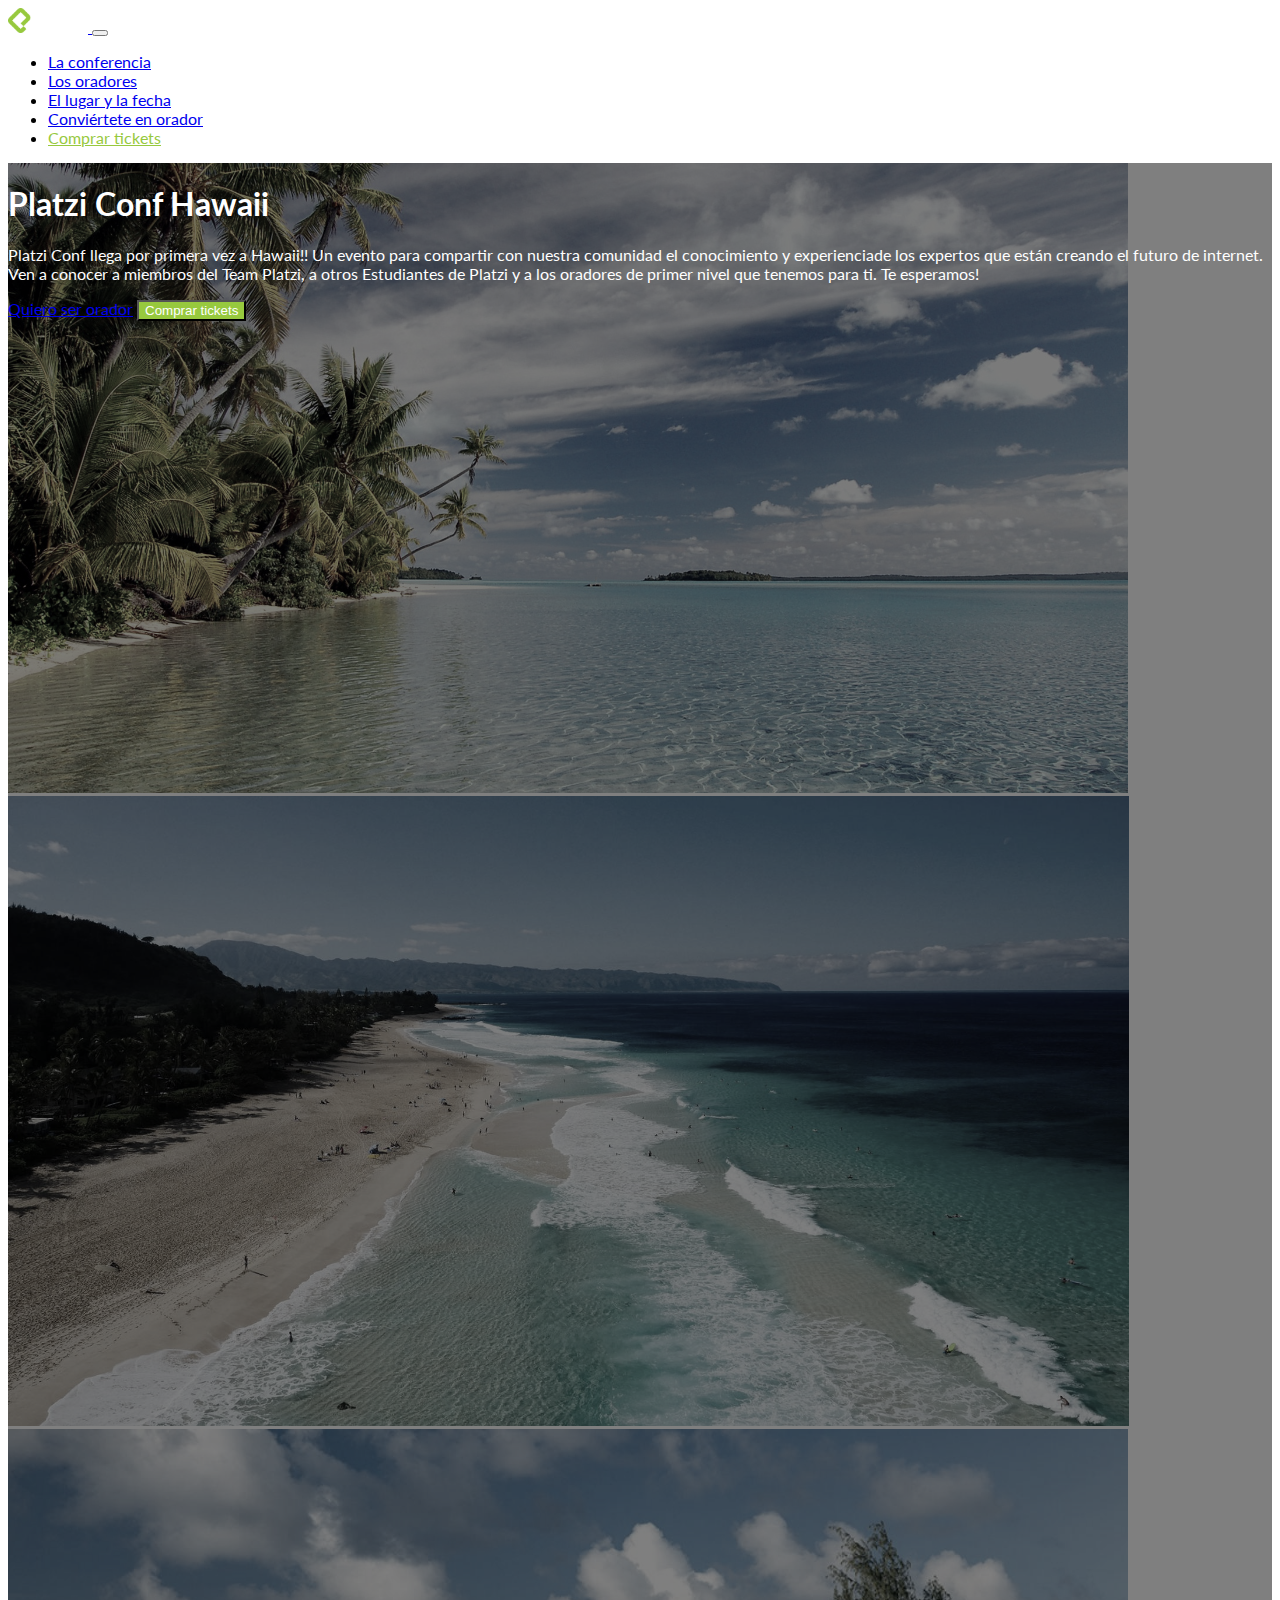
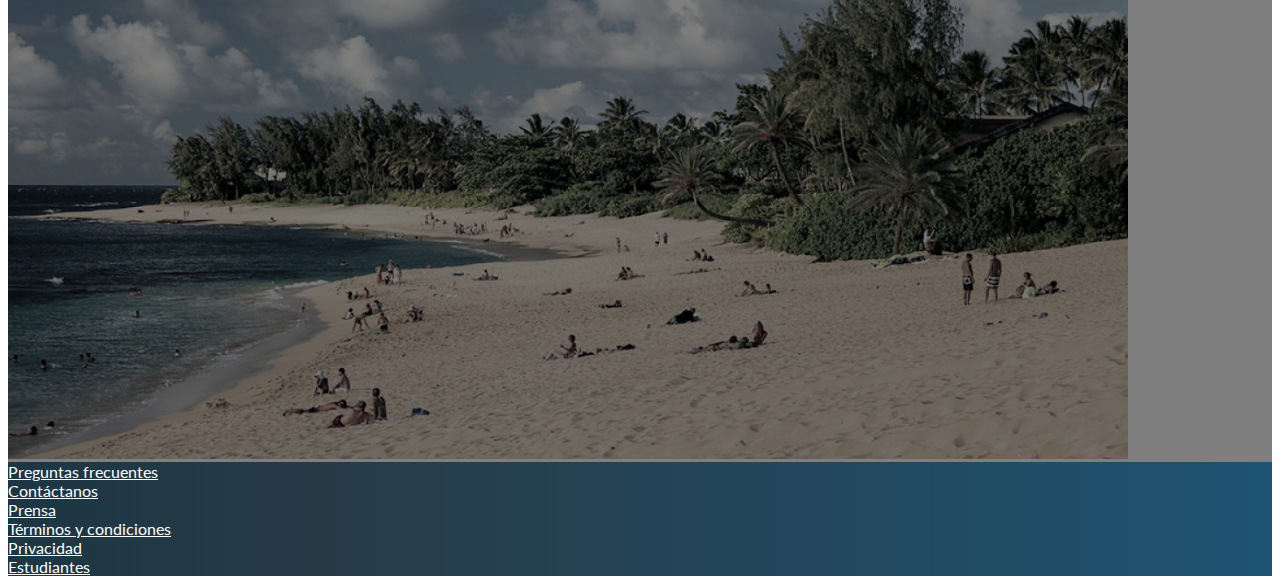
<file: index.html>
<!doctype html>
<html lang="es">
  <head>
    <!-- Required meta tags -->
    <meta charset="utf-8">
    <meta name="viewport" content="width=device-width, initial-scale=1, shrink-to-fit=no">

    <!-- Bootstrap CSS -->
    <link rel="stylesheet" href="https://stackpath.bootstrapcdn.com/bootstrap/4.1.3/css/bootstrap.min.css" integrity="sha384-MCw98/SFnGE8fJT3GXwEOngsV7Zt27NXFoaoApmYm81iuXoPkFOJwJ8ERdknLPMO" crossorigin="anonymous">
    <link href="https://fonts.googleapis.com/css?family=Lato" rel="stylesheet">
    <link rel="stylesheet" href="index.css">
    <title>Hello, world!</title>

  </head>
  <body>

    <nav id="header" class="navbar navbar-expand-lg navbar-dark bg-dark">
      <div class="container">

        <a class="navbar-brand" href="#">
          <img src="assets/images/logo.png" alt="Logo de la empresa">
        </a>
        <button class="navbar-toggler" type="button" data-toggle="collapse" data-target="#navbarSupportedContent" aria-controls="navbarSupportedContent" aria-expanded="false" aria-label="Toggle navigation">
          <span class="navbar-toggler-icon"></span>
        </button>

        <div class="collapse navbar-collapse" id="navbarSupportedContent">
          <ul class="navbar-nav ml-auto">
            <li class="nav-item active">
              <a class="nav-link" href="#">La conferencia</a>
            </li>
            <li class="nav-item">
              <a class="nav-link" href="#">Los oradores</a>
            </li>
            <li class="nav-item">
              <a class="nav-link" href="#">El lugar y la fecha</a>
            </li>
            <li class="nav-item">
              <a class="nav-link" href="#">Conviértete en orador</a>
            </li>
            <li class="nav-item">
              <a class="nav-link text-platzi" href="#">Comprar tickets</a>
            </li>
            <!-- <li class="nav-item dropdown">
              <a class="nav-link dropdown-toggle" href="#" id="navbarDropdown" role="button" data-toggle="dropdown" aria-haspopup="true" aria-expanded="false">
                Dropdown
              </a>
              <div class="dropdown-menu" aria-labelledby="navbarDropdown">
                <a class="dropdown-item" href="#">Action</a>
                <a class="dropdown-item" href="#">Another action</a>
                <div class="dropdown-divider"></div>
                <a class="dropdown-item" href="#">Something else here</a>
              </div>
            </li> -->
            <!-- <li class="nav-item">
              <a class="nav-link disabled" href="#">Disabled</a>
            </li> -->
          </ul>
          <!-- <form class="form-inline my-2 my-lg-0">
            <input class="form-control mr-sm-2" type="search" placeholder="Search" aria-label="Search">
            <button class="btn btn-outline-success my-2 my-sm-0" type="submit">Search</button>
          </form> -->
        </div>
      </div>
    </nav>



      <!-- Main -->
      <section id="main">
        <div id="carousel" class="carousel slide carousel-fade" data-ride="carousel" data-pause="false">
          <div class="carousel-inner">
            <div class="carousel-item active">
              <img class="d-block w-100" src="assets/images/hawaii.jpg" alt="Hawaii 1">
            </div>
            <div class="carousel-item">
              <img class="d-block w-100" src="assets/images/hawaii2.jpg" alt="Hawaii 2">
            </div>
            <div class="carousel-item">
              <img class="d-block w-100" src="assets/images/hawaii3.jpeg" alt="Hawaii 3">
            </div>
            <div class="overlay">
              <div class="container">
                  <div class="row align-items-center">
                    <div class="col-md-6 offset-md-6 text-center text-md-right">
                        <h1>Platzi Conf Hawaii</h1>
                        <p class="d-none d-md-block">Platzi Conf llega por primera vez a Hawaii!! Un evento para compartir
                          con nuestra comunidad el conocimiento y experienciade los expertos
                          que están creando el futuro de internet.
                          Ven a conocer a miembros del Team Platzi, a otros Estudiantes de Platzi y
                          a los oradores de primer nivel que tenemos para ti. Te esperamos!
                        </p>
                        <a href="#" class="btn btn-outline-light">Quiero ser orador</a>
                        <button class="btn btn-platzi" type="button">Comprar tickets</button>
                    </div>

                  </div>
              </div>
            </div>
          </div>
          <!-- <a class="carousel-control-prev" href="#carouselExampleFade" role="button" data-slide="prev">
            <span class="carousel-control-prev-icon" aria-hidden="true"></span>
            <span class="sr-only">Previous</span>
          </a>
          <a class="carousel-control-next" href="#carouselExampleFade" role="button" data-slide="next">
            <span class="carousel-control-next-icon" aria-hidden="true"></span>
            <span class="sr-only">Next</span>
          </a> -->
        </div>

      </section>
      <!-- Fin Main -->



    <footer id="footer" class="pb-4 pt-4">
      <div class="container">
        <div class="row">
          <div class="col-12 text-center col-md">
            <a href="#">Preguntas frecuentes</a>
          </div>
          <div class="col-12 text-center col-md">
            <a href="#">Contáctanos</a>
          </div>
          <div class="col-12 text-center col-md">
            <a href="#">Prensa</a>
          </div>
          <div class="col-12 text-center col-md">
            <a href="#">Términos y condiciones</a>
          </div>
          <div class="col-12 text-center col-md">
            <a href="#">Privacidad</a>
          </div>
          <div class="col-12 text-center col-md">
            <a href="#">Estudiantes</a>
          </div>
        </div>
      </div>
    </footer>


    <!-- Optional JavaScript -->
    <!-- jQuery first, then Popper.js, then Bootstrap JS -->
    <script src="https://code.jquery.com/jquery-3.3.1.slim.min.js" integrity="sha384-q8i/X+965DzO0rT7abK41JStQIAqVgRVzpbzo5smXKp4YfRvH+8abtTE1Pi6jizo" crossorigin="anonymous"></script>
    <script src="https://cdnjs.cloudflare.com/ajax/libs/popper.js/1.14.3/umd/popper.min.js" integrity="sha384-ZMP7rVo3mIykV+2+9J3UJ46jBk0WLaUAdn689aCwoqbBJiSnjAK/l8WvCWPIPm49" crossorigin="anonymous"></script>
    <script src="https://stackpath.bootstrapcdn.com/bootstrap/4.1.3/js/bootstrap.min.js" integrity="sha384-ChfqqxuZUCnJSK3+MXmPNIyE6ZbWh2IMqE241rYiqJxyMiZ6OW/JmZQ5stwEULTy" crossorigin="anonymous"></script>
  </body>
</html>
</file>
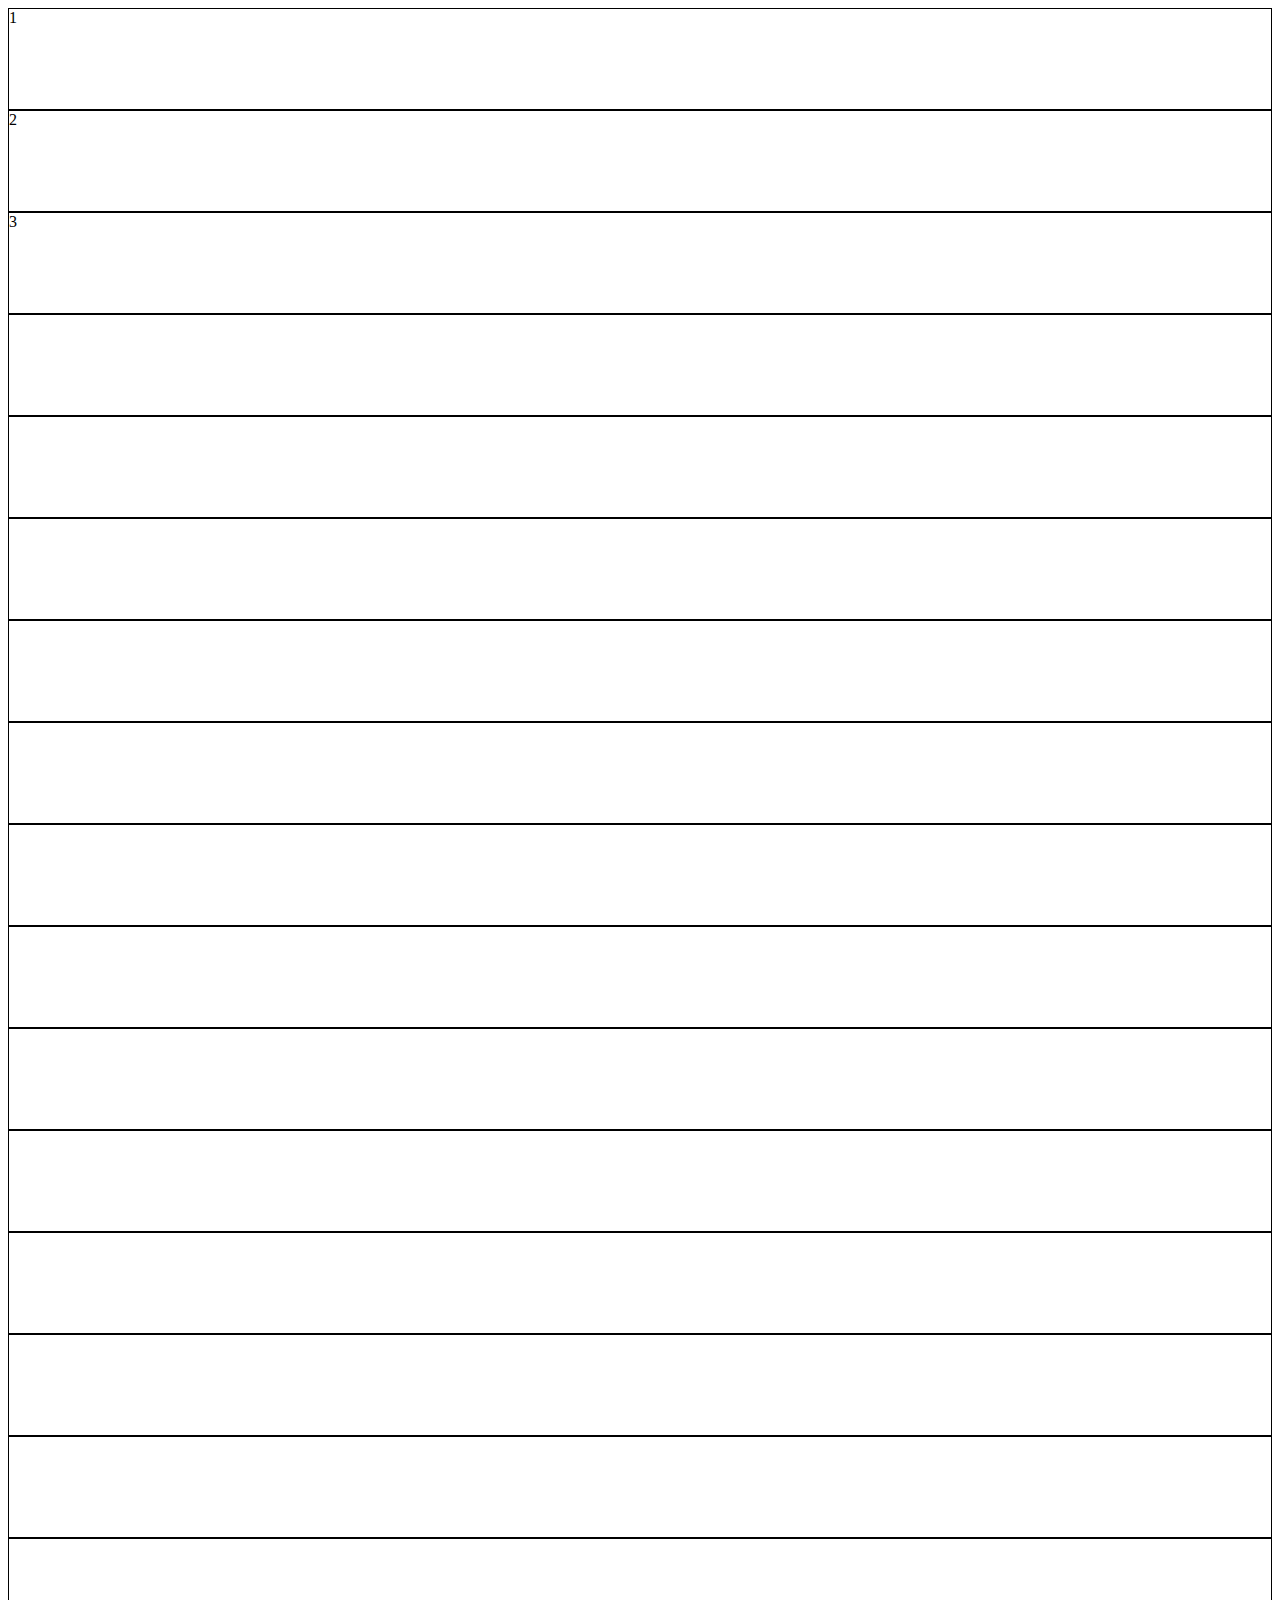
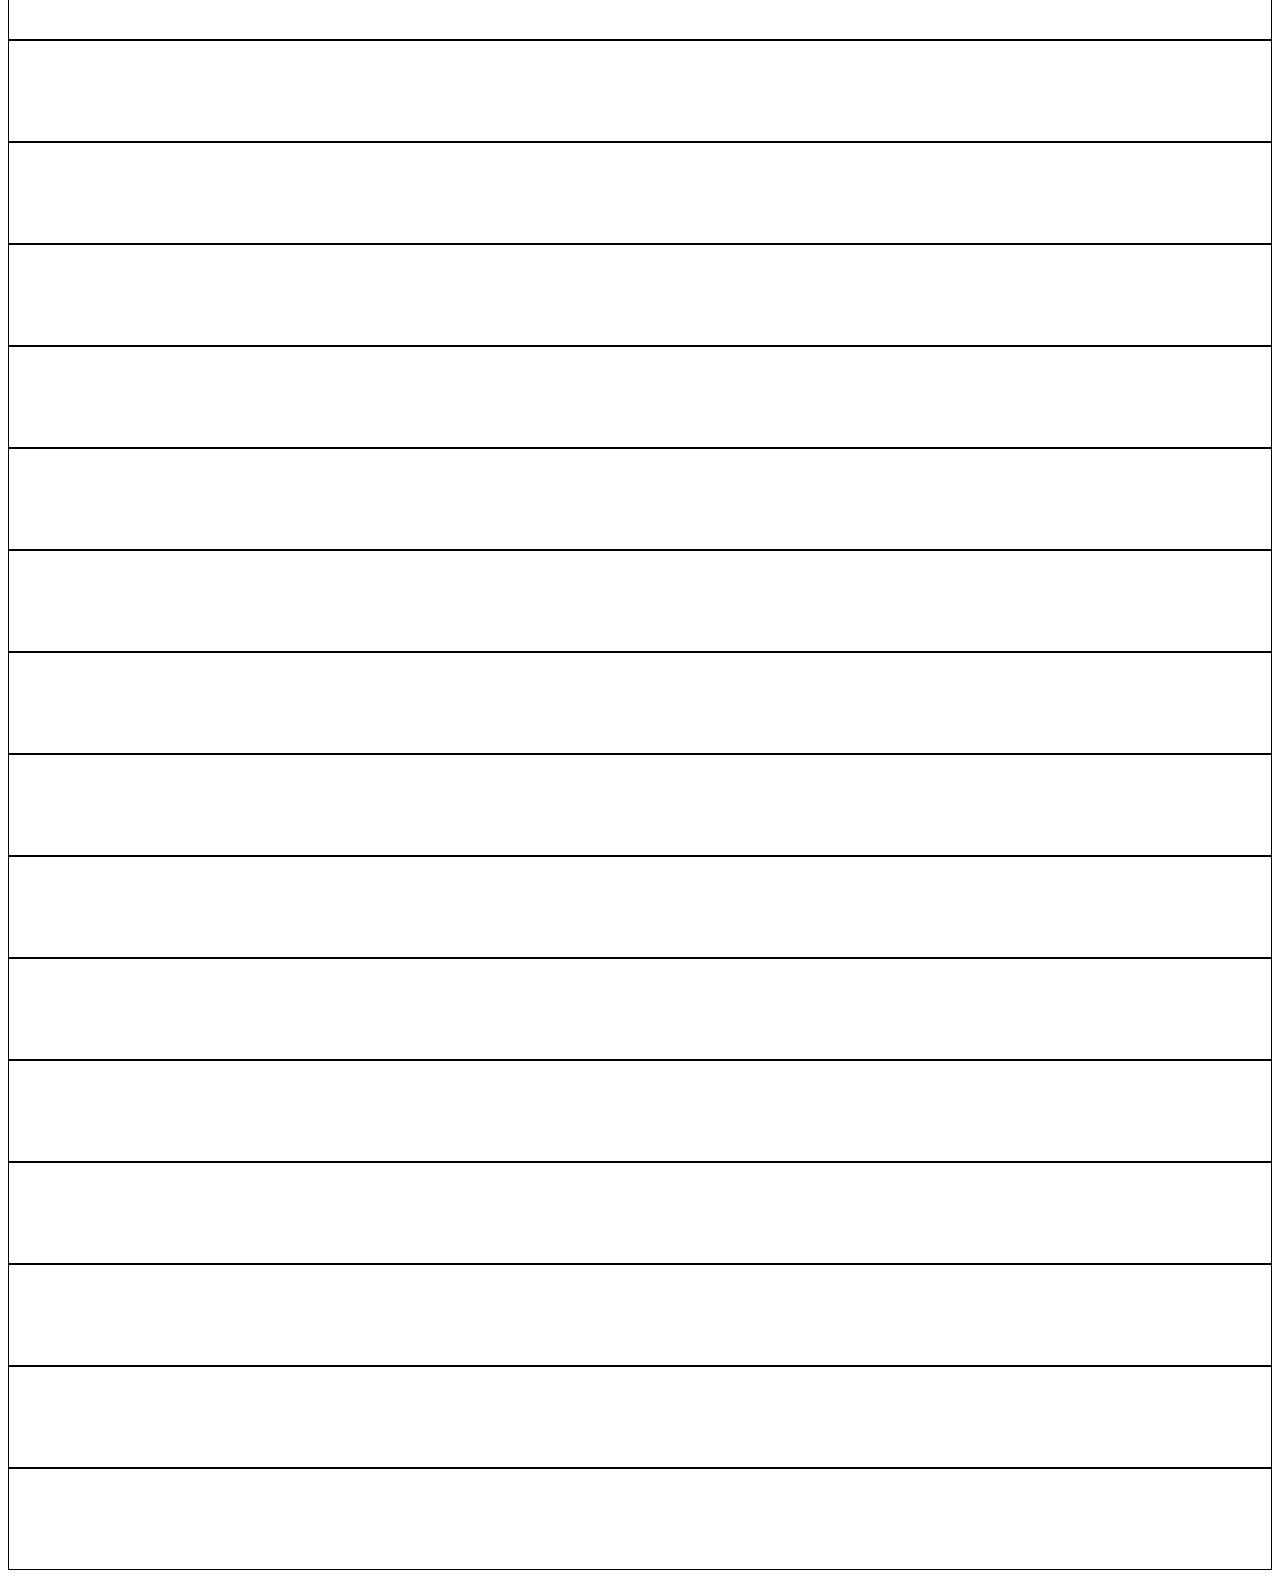
<file: grilla.html>
<!doctype html>
<html lang="en">
  <head>
    <!-- Required meta tags -->
    <meta charset="utf-8">
    <meta name="viewport" content="width=device-width, initial-scale=1, shrink-to-fit=no">

    <!-- Bootstrap CSS -->
    <link rel="stylesheet" href="https://stackpath.bootstrapcdn.com/bootstrap/4.1.3/css/bootstrap.min.css" integrity="sha384-MCw98/SFnGE8fJT3GXwEOngsV7Zt27NXFoaoApmYm81iuXoPkFOJwJ8ERdknLPMO" crossorigin="anonymous">

    <title>Hello, world!</title>
    <style>
    .row div{
      height: 100px;
      border: 1px solid black;
    }
    </style>
  </head>
  <body>

    <div class="container" style="">

      <!-- Tercer desafío -->
      <div class="row">
        <div class="col col-md-6 offset-md-6">
          1
        </div>
      </div>
      <div class="row">
        <div class="col-8 col-md-8 offset-md-2">
          2
        </div>
      </div>
      <div class="row">
        <div class="col-3 offset-9 offset-md-0">
          3
        </div>
      </div>




      <!-- Segundo desafío -->
      <div class="row">
        <div class="col-6 col-md-3">&nbsp;</div>
        <div class="col-6 col-md-3">&nbsp;</div>
        <div class="col-6 col-md-3">&nbsp;</div>
        <div class="col-6 col-md-3">&nbsp;</div>
      </div>
      <div class="row">
        <div class="col-lg col-sm-12 col-md-6">&nbsp;</div>
        <div class="col-lg col-sm-12 col-md-6">&nbsp;</div>
        <div class="col-lg col-sm-12 col-md-6">&nbsp;</div>
        <div class="col-lg col-sm-12 col-md-6">&nbsp;</div>
        <div class="col-lg col-sm-12 col-md-6">&nbsp;</div>
        <div class="col-lg col-sm-12 col-md-6">&nbsp;</div>
        <div class="col-lg col-sm-12 col-md-6">&nbsp;</div>
        <div class="col-lg col-sm-12 col-md-6">&nbsp;</div>
        <div class="col-lg col-sm-12 col-md-6">&nbsp;</div>
        <div class="col-lg col-sm-12 col-md-6">&nbsp;</div>
      </div>



      <!-- Primer desafío -->
      <div class="row">
        <div class="col-3">&nbsp;</div>
        <div class="col-3">&nbsp;</div>
        <div class="col-3">&nbsp;</div>
        <div class="col-3">&nbsp;</div>
      </div>
      <div class="row">
        <div class="col">&nbsp;</div>
        <div class="col">&nbsp;</div>
        <div class="col">&nbsp;</div>
        <div class="col">&nbsp;</div>
        <div class="col">&nbsp;</div>
        <div class="col">&nbsp;</div>
        <div class="col">&nbsp;</div>
        <div class="col">&nbsp;</div>
        <div class="col">&nbsp;</div>
        <div class="col">&nbsp;</div>
      </div>





    </div>

    <!-- Optional JavaScript -->
    <!-- jQuery first, then Popper.js, then Bootstrap JS -->
    <script src="https://code.jquery.com/jquery-3.3.1.slim.min.js" integrity="sha384-q8i/X+965DzO0rT7abK41JStQIAqVgRVzpbzo5smXKp4YfRvH+8abtTE1Pi6jizo" crossorigin="anonymous"></script>
    <script src="https://cdnjs.cloudflare.com/ajax/libs/popper.js/1.14.3/umd/popper.min.js" integrity="sha384-ZMP7rVo3mIykV+2+9J3UJ46jBk0WLaUAdn689aCwoqbBJiSnjAK/l8WvCWPIPm49" crossorigin="anonymous"></script>
    <script src="https://stackpath.bootstrapcdn.com/bootstrap/4.1.3/js/bootstrap.min.js" integrity="sha384-ChfqqxuZUCnJSK3+MXmPNIyE6ZbWh2IMqE241rYiqJxyMiZ6OW/JmZQ5stwEULTy" crossorigin="anonymous"></script>
  </body>
</html>
</file>
<file: index.css>
#footer{
  background: linear-gradient(90deg,#1c3643,#273b47 25%,#1e5372);
}

#footer a{
  color: white;
}

#header img{
  width: 80px;
}

body{
  font-family: 'Lato', sans-serif;
}

.text-platzi{
  color: #97c93e !important;
}

#main .carousel-inner img{
  max-height: 70vh;
  object-fit: cover;
  filter: grayscale(70%);
}

#carousel{
  position:relative;

}

#carousel .overlay{
  position:absolute;
  top:0;
  bottom:0;
  left:0;
  right:0;
  background-color: rgba(0,0,0,0.5);
  color: white;
}

#carousel .overlay .container,
#carousel .overlay .row{
  height: 100%;
}

.btn-platzi{
  background-color: #97c93e;
  color: white;
}
.btn-platzi:hover{
  background-color: #82ad36;
}
</file>
